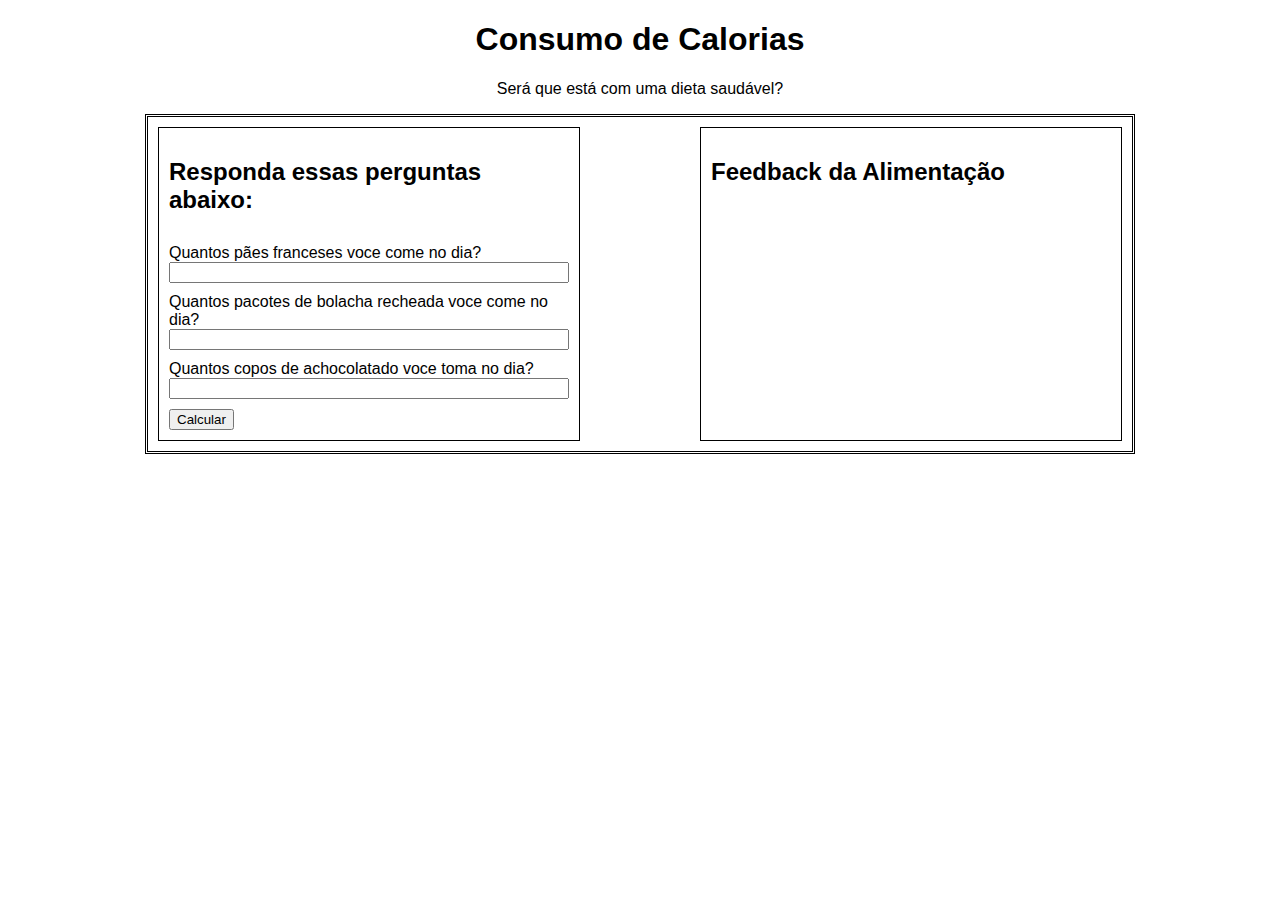
<file: Calorias/index.html>
<!DOCTYPE html>
<html lang="pt-br">
<head>
    <meta charset="UTF-8">
    <meta name="viewport" content="width=device-width, initial-scale=1.0">
    <link rel="stylesheet" href="style.css">
    <title>Calorias</title>
</head>
<body>
    <div class="container">
        <div class="titulo">
            <h1>Consumo de Calorias</h1>
            <p>Será que está com uma dieta saudável?</p>
        </div>
        <div class="box">
            <div class="perguntas">
                <h2>Responda essas perguntas abaixo: </h2>
                <div class="pergunta">
                    <label for="paes">Quantos pães franceses voce come no dia?</label>
                    <input type="number" name="qtd_paes" id="qtd_paes">
                </div>
                <div class="pergunta">
                    <label for="paes">Quantos pacotes de bolacha recheada voce come no dia?</label>
                    <input type="number" name="qtd_bolacha" id="qtd_bolacha">
                </div>
                <div class="pergunta">
                    <label for="paes">Quantos copos de achocolatado voce toma no dia?</label>
                    <input type="number" name="qtd_achocolatado" id="qtd_achocolatado">
                </div>

                <div class="Botoes">
                    <button onclick="Calcular()">Calcular</button>
                </div>
            </div>
            <div class="feedback">
                <h2>Feedback da Alimentação</h2>
                <div class="mensagem"></div>
            </div>
        </div>
    </div>

    <script src="script.js"></script>
</body>
</html>
</file>
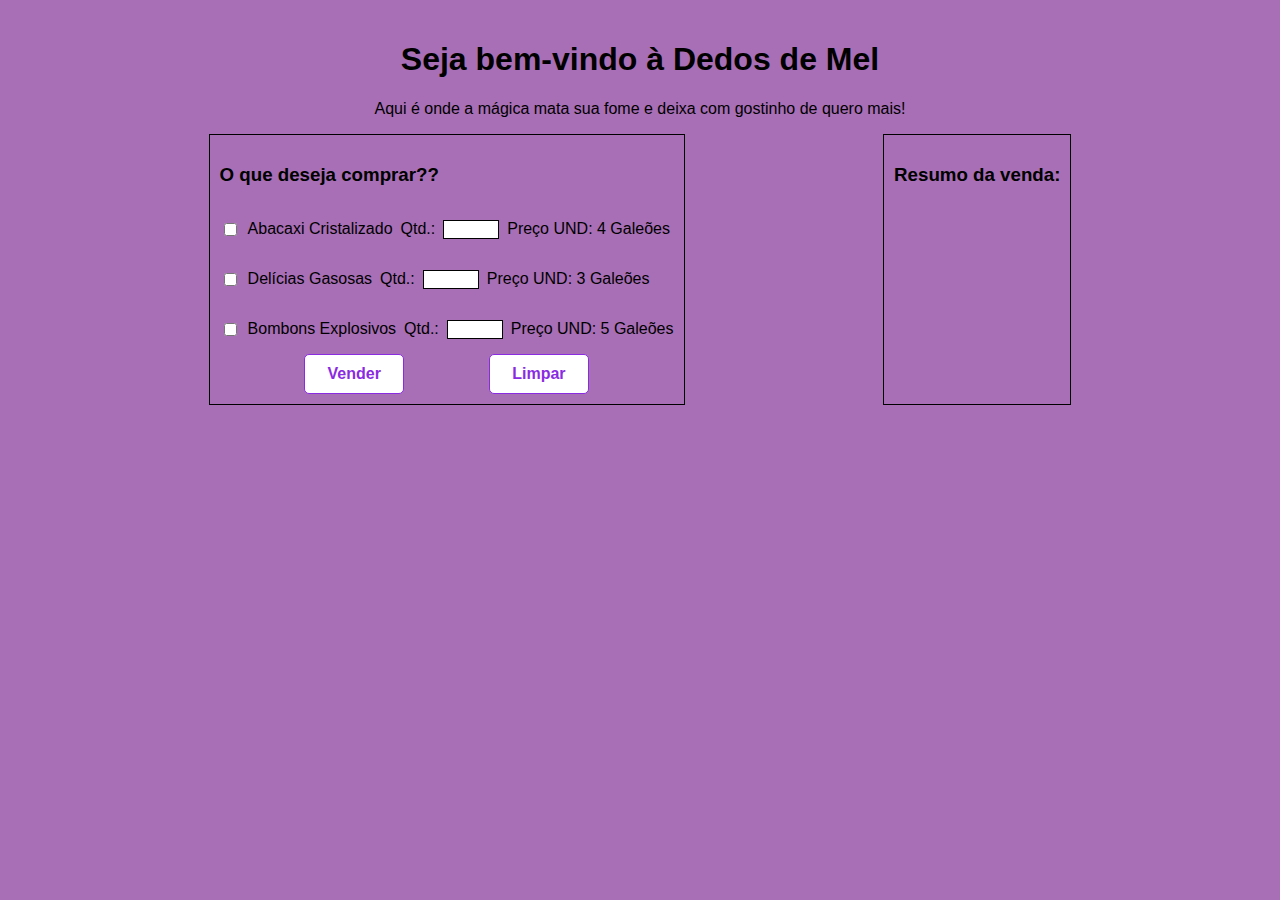
<file: LojaDoce/index.html>
<!DOCTYPE html>
<html lang="pt-br">

<head>
    <meta charset="UTF-8">
    <meta name="viewport" content="width=device-width, initial-scale=1.0">
    <link rel="stylesheet" href="style.css">
    <title>Dedos de Mel</title>
</head>

<body>
    <div class="container">
        <div class="titulo">
            <h1>Seja bem-vindo à Dedos de Mel</h1>
            <p>Aqui é onde a mágica mata sua fome e deixa com gostinho de quero mais!</p>
        </div>
        <div class="loja">
            <div class="box" id="formulario">
                <h3>O que deseja comprar??</h3>
                <form>
                    <div class="produtos">
                        <div class="produto">
                            <input type="checkbox" name="abacaxi" id="produto">Abacaxi Cristalizado
                            <label for="p1_quantidade">Qtd.:</label> <input type="number" name="p1_quantidade" id="p1_quantidade" class="input_qtd">
                            <p>Preço UND: 4 Galeões</p>
                        </div>
                        <div class="produto">
                            <input type="checkbox" name="delicias" id="produto">Delícias Gasosas
                            <label for="p2_quantidade">Qtd.: </label><input type="number" name="p2_quantidade" id="p2_quantidade" class="input_qtd">
                            <p>Preço UND: 3 Galeões</p>
                        </div>
                        <div class="produto">
                            <input type="checkbox" name="bombons" id="produto">Bombons Explosivos
                            <label for="p3_quantidade">Qtd.:</label><input type="number" name="p3_quantidade" id="p3_quantidade"class="input_qtd">
                            <p>Preço UND: 5 Galeões</p>
                        </div>
                    </div>
                    <div class="botoes">
                        <button type="submit" class="botao">Vender</button>
                        <button type="reset" class="botao">Limpar</button>
                    </div>
                </form>
            </div>
            <div class="box" id="resumo">
                <h3>Resumo da venda:</h3>
                <button type="submit" class="botao" >Confirmar</button>
            </div>
        </div>
        <div class="confirmacao">
            <h3>Venda finalizada!</h3>
            <p>Você comprou <span class="venda-produtos">produtos</span> no valor de <span class="valor-vendas">valor</span> Galeões! </p>
        </div>
    </div>
    
    <script src="script.js"></script>
</body>

</html>
</file>
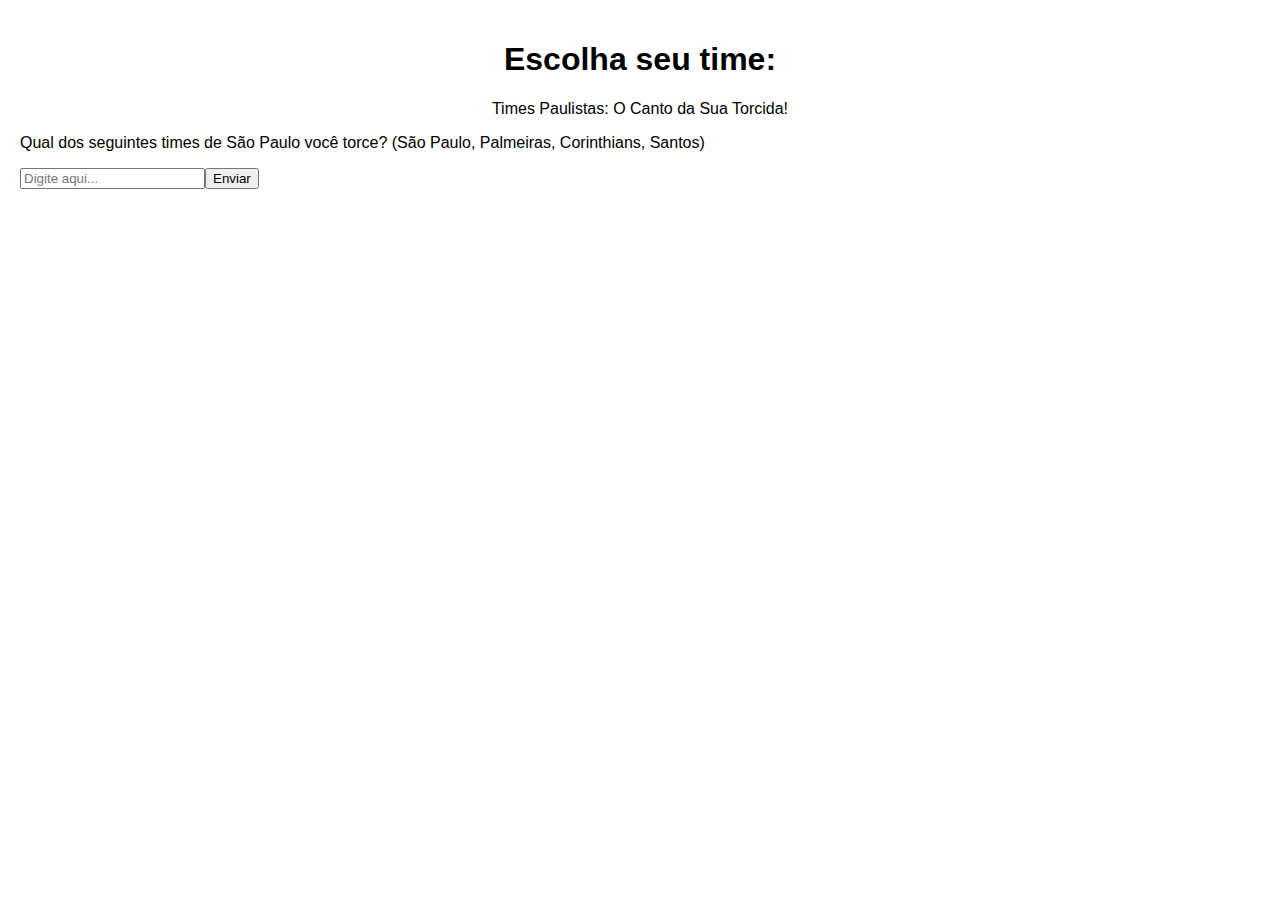
<file: Times/index.html>
<!DOCTYPE html>
<html lang="pt-br">

<head>
    <meta charset="UTF-8">
    <meta name="viewport" content="width=device-width, initial-scale=1.0">
    <link rel="stylesheet" href="style.css">
    <title>Escolha de times</title>
</head>

<body>
    <div class="container">
        <div class="titulo">
            <h1>Escolha seu time:</h1>
            <p>Times Paulistas: O Canto da Sua Torcida!</p>
        </div>
        <div class="box">
            <P>Qual dos seguintes times de São Paulo você torce? (São Paulo, Palmeiras, Corinthians, Santos)</P>
            <div class="campos">
                <input type="text" name="times" id="times" placeholder="Digite aqui...">
                <button onclick="meuTime()">Enviar</button>
            </div>
        </div>
        <div class="box">
            <div class="mensagem"></div>
        </div>
    </div>
    
    <script src="script.js"></script>
</body>

</html>
</file>
<file: Calorias/style.css>
body {
    margin: 0;
    background-color: #fff;

    font-family: 'Gill Sans', 'Gill Sans MT', Calibri, 'Trebuchet MS', sans-serif;
}

.container {
    display: flex;
    flex-direction: column;
    align-items: center;
}

.titulo{
    text-align: center; 
}

.box {
    display: flex;
    flex-direction: row;
    
    column-gap: 120px;

    border-style: double;
    padding: 10px;
}

.perguntas, .feedback {
    display: flex;
    flex-direction: column;
    row-gap: 10px;

    width: 400px;

    border: 1px solid black;
    padding: 10px;
}
.pergunta {
    display: flex;
    flex-direction: column;
}
</file>
<file: LojaDoce/style.css>
body {
    margin: 0;
    background-color: #a86fb6;

    font-family: 'Gill Sans', 'Gill Sans MT', Calibri, 'Trebuchet MS', sans-serif;

}

.container {
    padding: 20px 20px;
}
.titulo {
    text-align: center;
}

.loja {
    display: flex;
    flex-direction: row;
    justify-content: space-evenly   ;
}

.box {
    border: 1px solid black;
    padding: 10px;
    margin: 0 10px 0 10px;
    max-width: auto;
    height: auto;
}

.produto{
    display: flex;
    flex-direction: row;
    align-items: center;
    column-gap: 8px;
}

.input_qtd {
    max-width: 50px;
    border: 1px solid black;
}

.botoes {
    display: flex;
    flex-direction: row;
    align-items: center;
    justify-content: space-evenly;
}

.botao {
    font-size: 16px;
    font-weight: 600;
    text-align: center;
    
    width: 100px;
    height: 40px;
    border-radius: 5px;
    border: 0.8px solid blueviolet;

    background-color: #fff;
    color: blueviolet;

    padding-inline: 10px 10px;
}

.botao:hover {
    background-color: blueviolet;
    color: white;
}

.confirmacao{
    text-align: center ;
}
</file>
<file: Times/style.css>
body {
    margin: 0;
    background-color: #fff;

    font-family: 'Gill Sans', 'Gill Sans MT', Calibri, 'Trebuchet MS', sans-serif;

}

.container {
    padding: 20px 20px;
}
.titulo {
    text-align: center;
}

.campos {
    display: flex;
    flex-direction: row;
}
</file>
